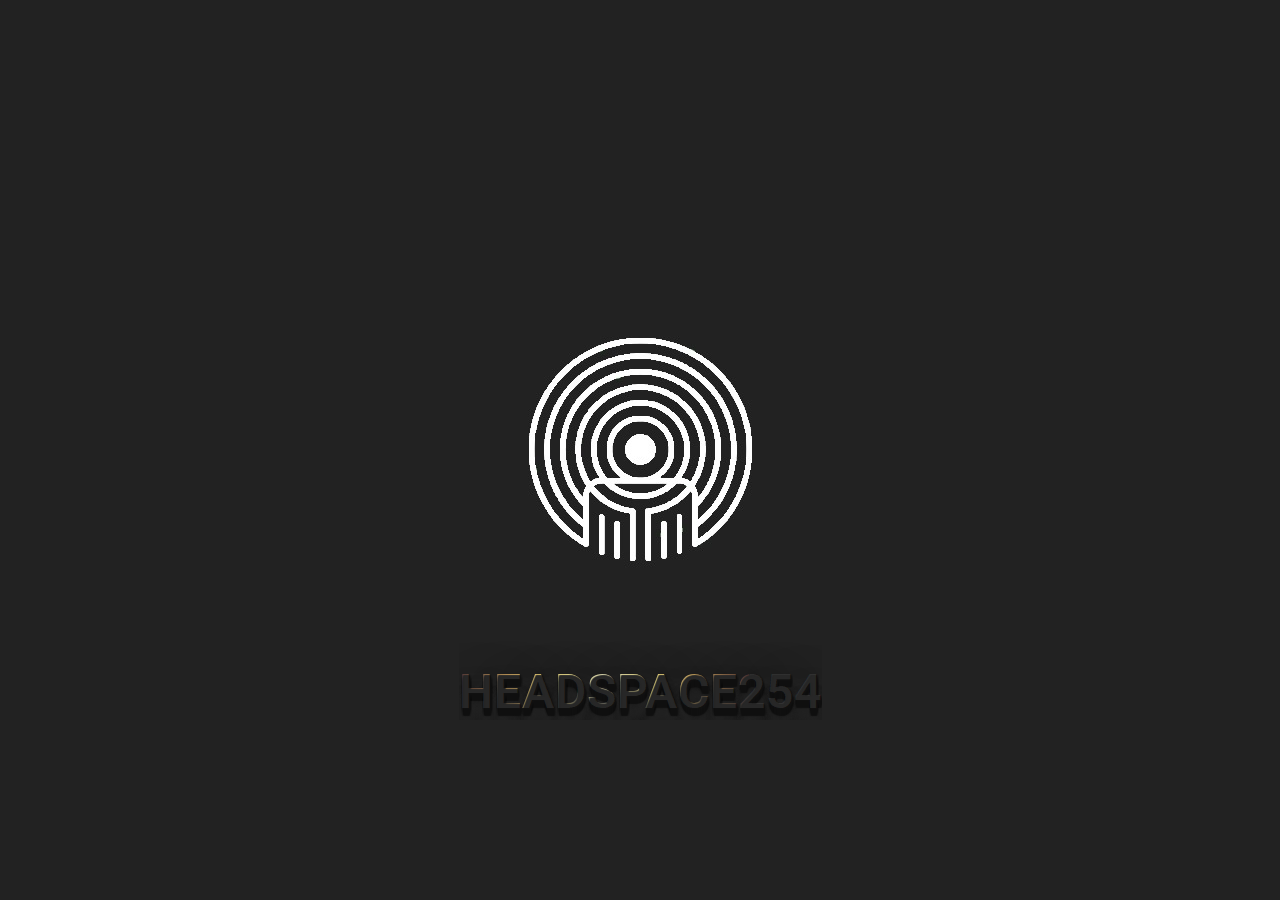
<file: index.html>
<!DOCTYPE html>
<html>
<head>
	<title>HeadSpace254</title>
	<link rel="stylesheet" type="text/css" href="index.css">
</head>
<body>
	<section class="hero">
		<div class="logo">
			<img src="media/headspace254logo.jpeg">
		</div>
		<p>Headspace254</p>
	</section>

</body>
</html>
</file>
<file: index.css>
@import url('https://fonts.googleapis.com/css?family=Cabin|Herr+Von+Muellerhoff|Merienda|Roboto|Source+Sans+Pro:400,900&display=swap');
*{
	padding: 0;
	margin: 0;
}

:root{
	--main-font:;
	--secondary-font:;
	--main-font-color:;
	--secondary-font-color: linear-gradient(to right, #462523, #cb9b51, #f6e27a, #f6f2c0, #f6e27a, #cb9b51, #462523);
}

section{
	height: 100vh;
	width: 100%;
}

.hero{
	display: flex;
	justify-content: center;
	align-items: center;
	background: #222; 
}

.logo{
	
}

p{
	position: absolute;
	bottom: 20%;
	font-size: 3em;
	font-family: Roboto;
	font-weight: 600;
	padding-top: 1.5rem;
	text-transform: uppercase;
	letter-spacing: 1px;
	margin-right: -1px;
	overflow: hidden;
	background: var(--secondary-font-color);
	background-repeat: no-repeat;
	background-size: 80%;
	animation: animate 4s linear infinite;
	-webkit-background-clip: text;
	-webkit-text-fill-color: rgba(255,255,255, .1); 
	text-shadow:  #111 1px 1px 1px, #111 1px 2px 1px, 
				  #111 1px 3px 1px, #111 1px 4px 1px, 
				  #111 1px 5px 1px, #111 1px 6px 1px, 
				  #111 1px 7px 1px, #111 1px 8px 1px,
				  	#222 1px 18px 6px,
				  	#222 1px 22px 10px,
				  	#222 1px 25px 30px,
				  	#222 1px 30px 60px;
}

@keyframes animate{
	0%{
		background-position: -500%;
	}
	100%{
		background-position: 500%;
	}
}
</file>
